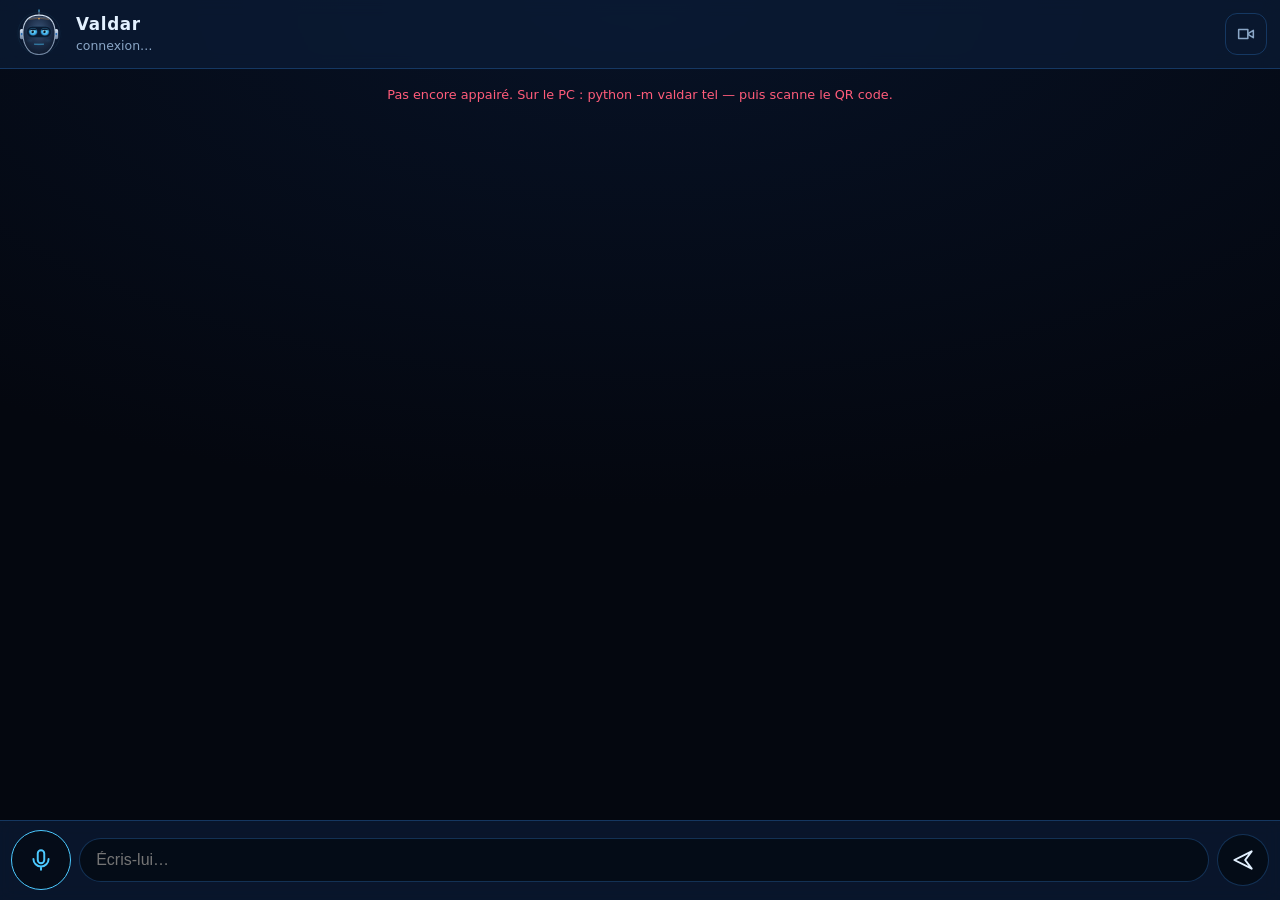
<file: src/valdar/interface/static/tel.html>
<!doctype html>
<html lang="fr">
<head>
<meta charset="utf-8">
<meta name="viewport" content="width=device-width, initial-scale=1, viewport-fit=cover, maximum-scale=1">
<title>Valdar</title>
<meta name="theme-color" content="#04070f">
<meta name="mobile-web-app-capable" content="yes">
<meta name="apple-mobile-web-app-capable" content="yes">
<meta name="apple-mobile-web-app-status-bar-style" content="black-translucent">
<link rel="manifest" href="manifeste.json">
<link rel="icon" href="icone.svg" type="image/svg+xml">
<link rel="apple-touch-icon" href="icone-192.png">
<link rel="stylesheet" href="tel.css">
</head>
<body>

<header id="haut">
  <div id="visage-hote" aria-label="Visage de Valdar"></div>
  <div id="qui">
    <strong>Valdar</strong>
    <span id="etat">connexion…</span>
  </div>
  <button id="b-cam" class="icone" aria-label="Caméra" aria-pressed="false">
    <svg viewBox="0 0 24 24" aria-hidden="true"><path d="M4 7h10v10H4z"/><path d="M15 11l5-3v8l-5-3z"/></svg>
  </button>
</header>

<video id="cam" playsinline muted autoplay></video>
<canvas id="pige" hidden></canvas>

<main id="fil" aria-live="polite"></main>

<form id="bas" autocomplete="off">
  <button type="button" id="b-micro" class="rond" aria-label="Appuie et parle">
    <svg viewBox="0 0 24 24" aria-hidden="true"><path d="M12 3a3 3 0 0 1 3 3v6a3 3 0 0 1-6 0V6a3 3 0 0 1 3-3z"/><path d="M5 11a7 7 0 0 0 14 0M12 18v3"/></svg>
  </button>
  <input id="texte" type="text" placeholder="Écris-lui…" enterkeyhint="send">
  <button type="submit" id="b-envoi" class="rond" aria-label="Envoyer">
    <svg viewBox="0 0 24 24" aria-hidden="true"><path d="M4 12l16-8-6 8 6 8z"/></svg>
  </button>
</form>

<div id="toast" role="status"></div>

<script src="face.js"></script>
<script src="tel.js"></script>
</body>
</html>
</file>
<file: src/valdar/interface/static/tel.css>
/* L'appli téléphone de Valdar : plein écran, une main, pouce en bas.
   Mêmes couleurs que sa fenêtre (nuit bleue, lueur cyan, accents dorés). */
:root{
  --bg:#04070f; --bg2:#071226; --panel:rgba(12,28,54,.72); --line:rgba(43,111,184,.38);
  --glow:#4cc9ff; --gold:#f2a950; --txt:#e3f1ff; --mut:#8aa6c6; --bad:#ff5c7a; --ok:#4be39a;
  --haut:env(safe-area-inset-top,0px); --basse:env(safe-area-inset-bottom,0px);
}
*{box-sizing:border-box;-webkit-tap-highlight-color:transparent}
html,body{margin:0;height:100%;overflow:hidden}
body{
  background:radial-gradient(120% 80% at 50% 0%,var(--bg2),var(--bg) 70%);
  color:var(--txt);font:16px/1.5 system-ui,-apple-system,"Segoe UI",sans-serif;
  display:flex;flex-direction:column;
  padding:var(--haut) 0 var(--basse);
}

/* -------------------------------------------------------------- en-tête */
#haut{
  display:flex;align-items:center;gap:.7rem;padding:.5rem .8rem;
  border-bottom:1px solid var(--line);background:var(--panel);
  backdrop-filter:blur(8px);position:relative;z-index:3;
}
#visage-hote{width:52px;height:52px;flex:0 0 auto}
#visage-hote svg{width:100%;height:100%;display:block}
#qui{display:flex;flex-direction:column;min-width:0;flex:1}
#qui strong{font-size:1.05rem;letter-spacing:.04em}
#etat{color:var(--mut);font-size:.78rem;white-space:nowrap;overflow:hidden;text-overflow:ellipsis}
.icone{
  background:none;border:1px solid var(--line);border-radius:12px;color:var(--mut);
  width:42px;height:42px;display:grid;place-items:center;padding:0;
}
.icone svg{width:22px;height:22px;fill:none;stroke:currentColor;stroke-width:1.7;
  stroke-linecap:round;stroke-linejoin:round}
.icone[aria-pressed="true"]{color:var(--glow);border-color:var(--glow);
  box-shadow:0 0 12px rgba(76,201,255,.35)}

/* -------------------------------------------------------------- caméra */
#cam{
  display:none;width:100%;max-height:34vh;object-fit:cover;background:#000;
  border-bottom:1px solid var(--line);transform:scaleX(-1);
}
body.camera #cam{display:block}

/* -------------------------------------------------------------- le fil */
#fil{
  flex:1;overflow-y:auto;overscroll-behavior:contain;padding:1rem .8rem 1.4rem;
  display:flex;flex-direction:column;gap:.6rem;
}
.bulle{
  max-width:86%;padding:.6rem .8rem;border-radius:16px;white-space:pre-wrap;
  word-wrap:break-word;animation:apparait .18s ease-out;
}
@keyframes apparait{from{opacity:0;transform:translateY(6px)}to{opacity:1;transform:none}}
.moi{align-self:flex-end;background:linear-gradient(180deg,#1b3a63,#152d4e);
  border:1px solid var(--line);border-bottom-right-radius:6px}
.lui{align-self:flex-start;background:rgba(10,22,42,.85);border:1px solid var(--line);
  border-bottom-left-radius:6px}
.lui.parle{border-color:var(--glow);box-shadow:0 0 14px rgba(76,201,255,.18)}
.note{align-self:center;color:var(--mut);font-size:.8rem;text-align:center;max-width:92%}
.note.rate{color:var(--bad)}
.outils{align-self:flex-start;color:var(--gold);font-size:.75rem;margin-top:-.4rem}
.points span{animation:bat 1s infinite;display:inline-block}
.points span:nth-child(2){animation-delay:.15s}
.points span:nth-child(3){animation-delay:.3s}
@keyframes bat{0%,60%,100%{opacity:.25}30%{opacity:1}}

/* -------------------------------------------------------------- le bas */
#bas{
  display:flex;align-items:center;gap:.5rem;padding:.6rem .7rem calc(.6rem + var(--basse));
  border-top:1px solid var(--line);background:var(--panel);backdrop-filter:blur(8px);
}
#texte{
  flex:1;min-width:0;background:rgba(4,10,20,.8);border:1px solid var(--line);
  border-radius:22px;color:var(--txt);padding:.75rem 1rem;font-size:1rem;
}
#texte:focus{outline:none;border-color:var(--glow)}
.rond{
  flex:0 0 auto;width:52px;height:52px;border-radius:50%;border:1px solid var(--line);
  background:rgba(4,10,20,.8);color:var(--txt);display:grid;place-items:center;padding:0;
}
.rond svg{width:26px;height:26px;fill:none;stroke:currentColor;stroke-width:1.8;
  stroke-linecap:round;stroke-linejoin:round}
#b-micro{width:60px;height:60px;border-color:var(--glow);color:var(--glow)}
#b-micro.ecoute{background:var(--bad);border-color:var(--bad);color:#fff;
  animation:pulse 1.1s infinite}
#b-micro:disabled{opacity:.4}
@keyframes pulse{0%,100%{box-shadow:0 0 0 0 rgba(255,92,122,.5)}
  50%{box-shadow:0 0 0 14px rgba(255,92,122,0)}}

/* -------------------------------------------------------------- toast */
#toast{
  position:fixed;left:50%;bottom:calc(5.6rem + var(--basse));transform:translateX(-50%);
  background:rgba(8,18,34,.95);border:1px solid var(--line);border-radius:12px;
  padding:.5rem .9rem;font-size:.85rem;color:var(--txt);opacity:0;pointer-events:none;
  transition:opacity .2s;max-width:88vw;text-align:center;z-index:5;
}
#toast.on{opacity:1}
</file>
